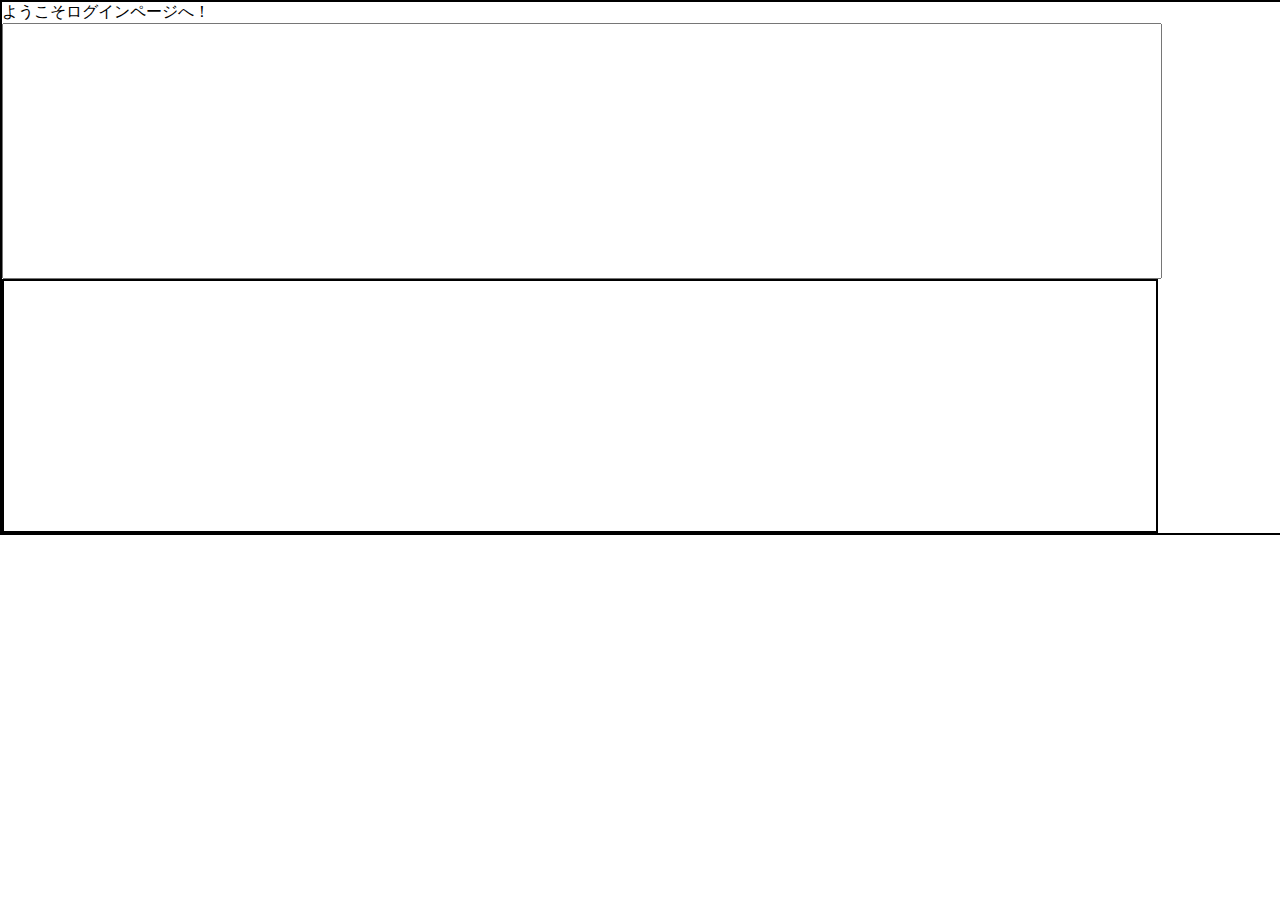
<file: login_ttpk.html>
<!DOCTYPE html>
<html lang="ja">
<head>
    <!-- Global site tag (gtag.js) - Google Analytics -->
<script async src="https://www.googletagmanager.com/gtag/js?id=UA-176292580-1"></script>
<script>
  window.dataLayer = window.dataLayer || [];
  function gtag(){dataLayer.push(arguments);}
  gtag('js', new Date());

  gtag('config', 'UA-176292580-1');
</script>
    <meta charset="UTF-8">
    <meta name="viewport" content="width=device-width, initial-scale=1.0">
    <link rel="stylesheet" type="text/css" href="style.css">
    <script type="text/javascript" src="//37003823.ranking.fc2.com/analyze.js" charset="utf-8"></script>
    <title>Document</title>
</head>
<body>
    ようこそログインページへ！

    <input type="text" id="monthSchedule">
    <div id="sample"></div>
    

    <script src="script.js"></script>
</body>
</html>
</file>
<file: style.css>
html{
    width: 100%;
    margin: 0;
    font-family: serif;
    border: 2px solid black;
}
body{
    margin: 0;
   background-color: white; 
}
header, main,footer{
    width: 80%;
    margin: auto;
    outline:  5px solid black;
}
header{
   display: flex;
   background-image: url(image/full-bloom.png);
  background-color: #808080;
  background-blend-mode: soft-light;
  margin: 5px auto;
}
header a{
    text-decoration: none;
}
.header-logo{
    color: #ffd700;
    text-shadow: 6px 5px 6px black;
    flex: 3;
}
.header-logo p{
    margin: 0 0 0 5px;
    height: clamp(15px, 15px + 3vw, 50px);
    font-size: clamp(1rem, 1rem + 1vw, 2rem);
}
.login{
    flex: 1;
}
.login button{
    margin: 10px 10px 0 0;
    float: right;
}
                                         /* 共通メイン */


main{
    background-image: url(image/full-bloom1.png);
}                                         
.main-logo{
    position: relative;
    width: 100%;
    height: 400px;
    display: table;
    margin: 0px;
    line-height: 0;
    background-image: url(image/641.jpg);
    background-repeat: no-repeat;
    background-position: bottom;
    background-size: cover;
}
.main-logo p{
    color: gold;
    font-weight: 700;
    position: absolute;
    top: 0;
    right: 0;
    bottom: 0;
    left: 0;
    font-size: clamp(3rem, 3rem + 6vw, 9rem);
    text-align: center;
    display: table-cell;
    padding-top: 31px;
    text-shadow: 6px 5px 6px black;
}
.main-logo img{
    width: 100%;
    height: 400px;
}
#global_navi {
	padding: 0px;
    margin:  0px;
    font-size: 30px;
}
.g-n-logo p{
    width: 25%;
    margin: 0px ;
    padding: 0px ;
    float: left;
    background-image: url(image/full-bloom.png);
    text-align: center;
    border-bottom: 10px solid rgb(120 80 161 / 81%);
    /* outline: auto; */
}

/* 　　　　　　　　　　　　　　　　　　　　　　　　　　　　　共通フッター */
footer{
    margin: 5px auto;
}
.footer_container{
    border-bottom: 5px solid black;
    display: flex;
    flex-direction: row;
    width: 100%;
    font-size: 2vw;
    background-image: url(image/full-bloom.png);
    background-color: gray;
    background-blend-mode: soft-light;
}
.footer_container ul{
    list-style: none;
    padding: 0;
}
#footer_home{
    flex:0.8;
    padding-left: 5vw;
}
#footer_teamsyoukai{
    flex: 1;
}
#footer_seiseki{
    flex: 0.7;
}
#footer_contact{
    flex: 1.3;
}
.footer_top{
    list-style: outside;
    font-size: 3vw;
}
.wrapper{
    display: flex;
    justify-content: center;
    text-align: center;
}


                                                /* HOME */

 .index-main-container{
     display: table;
     width: 100%;
     margin: 0;
 }                 
 .index-main-item{
     display: table-cell;
     width: 100%;
     border-top: 5px solid black;
 }                              
.index-main-contents{
    /* background-color: steelblue; */
    display: grid;
    grid-template:
    "......."100px
    "main-a1"450px
    "......."50px
    "main-a2"450px
    "......."100px
    "main-a3"450px
    "main-a4"450px
    "......."100px
    "main-a5"300px
    "......."50px
    "main-a6"300px
    "......."50px
    ;
}
.main-a1{
    grid-area:main-a1 ;
}
#slideBox{
    display: flex;
    text-align: center;
    align-items: center;
    height: 100%;
    overflow: hidden;
}
#prev,#next{
    flex: 1;
}
#prev img,#next img{
    width: 30%;
}
#slide_image{
    width: min(70vw,600px);
    height: auto;
    border: 2px solid #ddd;
    box-shadow: -1px 5px 20px 0px black;
}
.main-a2{
    grid-area:main-a2 ;
}
.main-a2-topic{
    overflow: scroll;
    height: 400px;
    width: 75%;
    margin: 0 auto;
    display: flex;
    flex-direction: column;
    border: 2px solid black;
    background-image: url(image/full-bloom.png);
}
.main-a2 h1{
    text-align: center;
    font-size: 3rem;
    margin-bottom: 0;
}
.main-a2 ul{
    font-size: clamp(5px, 5px + 1vw, 16px);
}
.main-a2 li{
    margin-bottom: 5px;
}
.main-a2 a{
    color: #0c0cfb;
}
#main-a3{
    grid-area: main-a3;
    display: flex;
    justify-content: center;
    width: 75%;
    margin: 0 auto;
}
.m-a3Space{
    flex: 1;
    background-image: url(image/full-bloom.png);
    background-color: #f7b48a61;
    background-blend-mode: soft-light;
    margin: 0;
    border: solid 1px black;
}
#main-a3 iframe{
    flex: 4;
    height:99.5%;
    margin: 0 auto;
    border: none;
}
#main-a4{
    grid-area: main-a4;
    display: flex;
    flex-direction: column;
    width: 100%;
}
#main-a4 h1{
    margin: 20px 0 0 0;
    text-align: center;
    flex: 1;
}
#main_a4{
    flex: 9;
    width: 75%;
    margin: 0 auto;
    border: 3px solid;
    height: 150px;
    background-image: url(image/full-bloom.png);
}
#main_a4 ul{
    margin-bottom: 0;
}
.main_a4_month{
    font-size: 30px;
    list-style: none;
    text-align: center;;
}
.main-a5{
    grid-area:main-a5 ;
    display: flex;
}
.main-a5 img{
    margin: 0 auto;
    display: block;
}
.mobile{
    display: none;
}
.main-a6{
    grid-area:main-a6 ;
    display: flex;
}
.main-a6 img{
    margin:  0 auto;

}


                                                           /*チーム紹介*/


.team-syoukai{
    width: 100%;
}
.team-syoukai h1{
    border-bottom: 2px solid #f7b48a;
    color: rgba(240, 240, 10, 0.80);
    text-shadow: 6px 5px 6px black;
    background-color: #0000006b;
    background-image: url(image/full-bloom.png);
    background-blend-mode: soft-light;
}
.c-container{
    display: flex;
    width: 90%;
    height: auto;
    flex-direction: column;
    align-items: stretch;
    margin: 0 auto;
}
.c1-container{
    height: calc(100%/5);
   
}
#content1{
    display: flex;
    flex-direction: row;
    justify-content: space-between;
    height: 100%;
}
.c1-logo{
   flex: 6;
}
.t-s-navi {
  flex: 4;
}
.t-s-navi nav{
    float: right;
    width: max-content;
    border: 2px solid #f7b48a;
    background-image: url(image/full-bloom.png);
    background-blend-mode: soft-light;
    height: 250px;
    margin: 10px;
    padding-right: 30px;
}   
.t-s-navi li{
     margin-left: 10px;
     margin-bottom: 35px;   
}
.c2-contaier{
    height: calc(100%/5);
}

#content2{
    display: flex;
    flex-direction: row;
    justify-content: space-between;
    height: 100%;
}
.c2-logo{
    flex: 4;
}
.c2-photo{
    flex: 3;
}
.c2-photo img{
    margin: 68.4px 0 0 0;
    border: 2px solid #f7b48a;
    width: 100%;
    height: 70%;
    
}
.c2-map{
    flex: 3;
}
.c2-map iframe{
    margin: 68.4px 0 0 10px;
    border: 2px solid #f7b48a;
    width: 100%;
    height: 70%;
}
#content3{
    height: calc(100%/5);
}
#content4{
    height: calc(100%/5);
}
#content5{
    height: calc(100%/4);
}


/* 　　　　　　　　　　　　　　　　　　　　　　　　　　　　　　　　　　　　＝＝＝＝＝＝＝＝成績＝＝＝＝＝＝＝＝＝＝＝＝＝＝ */
.seiseki{
    display: flex;
    flex-direction: column;
    text-align: center;
}
.seiseki img{
    width: 60vw;
    margin: 5px auto;
}

/* 　　　　　　　　　　　　　　　　　　　　　　　　　　　　　　　　　　＝＝＝＝＝＝＝＝コンタクトフォーム＝＝＝＝＝＝＝＝＝ */
.contact_container{
    display: flex;
    flex-direction: column;
    width: 90%;
    height: 1500px;
    margin: 0 auto;
}
.contact_header{
   flex: 2;     
}
.rei{
    color: #808080;
    border-bottom: 2px solid #808080;
}
.contact_header li{
    margin-bottom: 20px;
}
.contactBox{
    background-image: url(image/full-bloom.png);
    border: 2px solid black;
    padding: 10px;
    width: fit-content;
    margin-bottom: 20px;
    text-align: center;
}
.contactBox h2{
    margin: 0 auto;
    
    font-size: 1.2em;
}
.boxTitle{
    background: linear-gradient(transparent 30%,#00e7ff73 90%);
}
#taikenButton{
    margin-right: 50px;
    background: rgb(149 247 207);
}
#siaiButton{
background-color: rgb(202 178 249);
}
.contact_main{
    flex: 6;
}
.contact_main_container{
    display: flex;
    width: 100%;
    height: 90%;
    border: 5px solid black;
    margin-bottom: 50px;
}
#contact_form_taiken{
    display: none;
    flex: 1;
}
#contact_form_siai{
    display: none;
    flex: 1;
}
.contact_main iframe{
    width: 100%;
    height: 100%;
}
                                        /* ==========ログイン（管理人ページ）＝＝＝＝＝＝＝ */



#monthSchedule{
    height: 250px;
    width: 90%;
}
#sample{
    height: 250px;
    border: 2px solid black;
    width: 90%;
    
}

           /* 　　　　　　　　　　　　　　　　　　　　　　  ーーーーメディアクエリーーーー */
@media(max-width: 1010px){
    header, main,footer{
        width: 100%;
    }
}
@media(max-width:600px){
    .login button{
        margin: 3px;
    }
    .main-logo{
        height: 200px;
    }
    .main-logo p{
        font-size: 3rem;
    }
    #global_navi {
        font-size: 1rem;
    }
   .index-main-contents{
    display: grid;
    grid-template:
        "......."20px
        "main-a1"200px
        "......."50px
        "main-a2"250px
        "......."50px
        "main-a3"350px
        "main-a4"250px
        "......."50px
        "main-a5"200px
        "......."50px
        "main-a6"200px
        "......."50px;
       
   }
   .main-a2-topic{
        height: 200px;
        width: 90%;
   }
   .main-a2 h1{
       font-size: 1.5rem;
   }
   #main-a3{
       width: 90%;
   }
   .m-a3Space{
       display: none;
   }
   #main-a4 h1{
    font-size: 1.5rem;
   }
   .main_a4_month{
    margin: 5px 15vw 5px 0;
    font-size: 20px;
   }
   .main-a5 img{
       width: 300px;
   }
   .pc{
       display: none;
   }
   .main-a6 img{
       width: 300px;
   }
          /* 　　　　　　　　　　　　　　ーーーーーーーー〜フッターモバイルーーーーーーーー */
    .wrapper{
        height: 100px;
    }      
    .footer_container li{
        margin-bottom: 5px;
    }
    /* 　　　　　　　　　　　　　　　ーーーーーーーーーーーチーム紹介ーーモバイルーーーーーーーー */

    .team-syoukai p{
        font-size: 3.8vw;
    }
    #content1{
        /* background-color: red; */
        display: flex;
        flex-direction: column-reverse;
        height: 100%;
        width: 100%;
    }
    .c1-logo{
        width: 100%;
    }
    .t-s-navi nav{
        display: none;
    }
    .c2-contaier{
        height: calc(100%/5);
    }
    #content2{
        flex-direction: column;
    }
    .c2-photo{
        display: none;
    }
    .c2-map{
        height: 250px;
        width: 100%;
        display: flex;
        border: 2px solid #f7b48a;
    }
    .c2-map iframe{
        height: 100%;
        margin: 0;
    }
                                                    /* ===========コンタクトフォームモバイル＝＝＝＝＝＝＝＝ */

    .contact_container{
        height: 100%;
    }
    .contactBox{
        width: 90%;
    }
    .contact_main_container{
        border: none
    }
    #contact_form_taiken{
        height: 600px;
    }
    #contact_form_siai{
        height: 600px;
    }
    .contact_main iframe{
        border: 3px solid black;
    }
}
</file>
